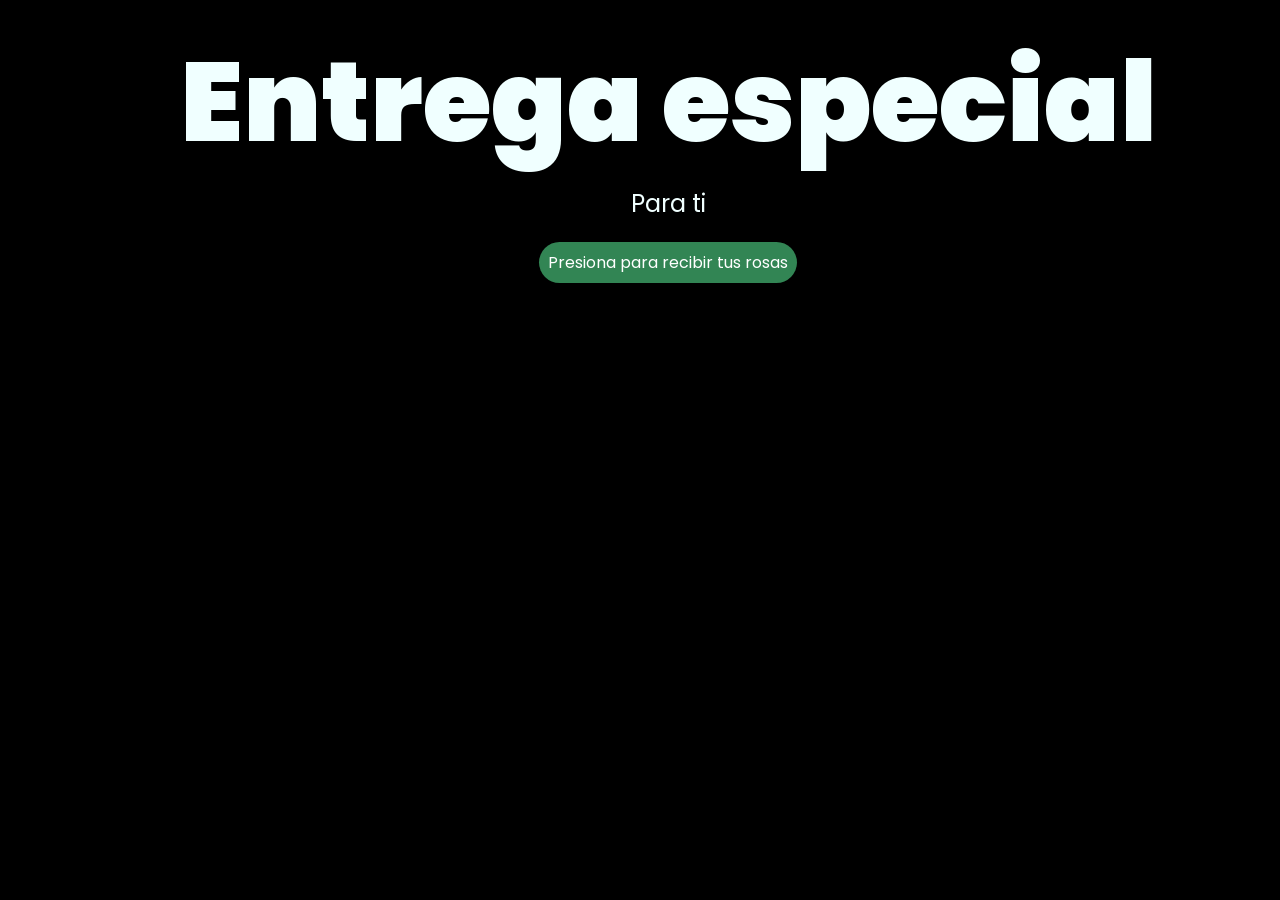
<file: index.html>
<!DOCTYPE html>
<html lang="es">

<head>
    <meta charset="UTF-8">
    <meta http-equiv="X-UA-Compatible" content="IE=edge">
    <meta name="viewport" content="width=device-width, initial-scale=1.0">
    <link rel="stylesheet" href="css/style.css">
    <link rel="icon" href="img/flowers.png" type="image/x-icon">
    <title>Tulipanes</title>
</head>

<body>
    <div class="greetings">
        <span>Entrega</span>
        <span>especial</span>
    </div>
    <div class="description">
        <span>Para ti</span>
    </div>
    <div class="button">
        <button class="botones">
            <a href="flower.html" style="color: #fff;">Presiona para recibir tus rosas</a>
        </button>
    </div>
</body>

</html>
</file>
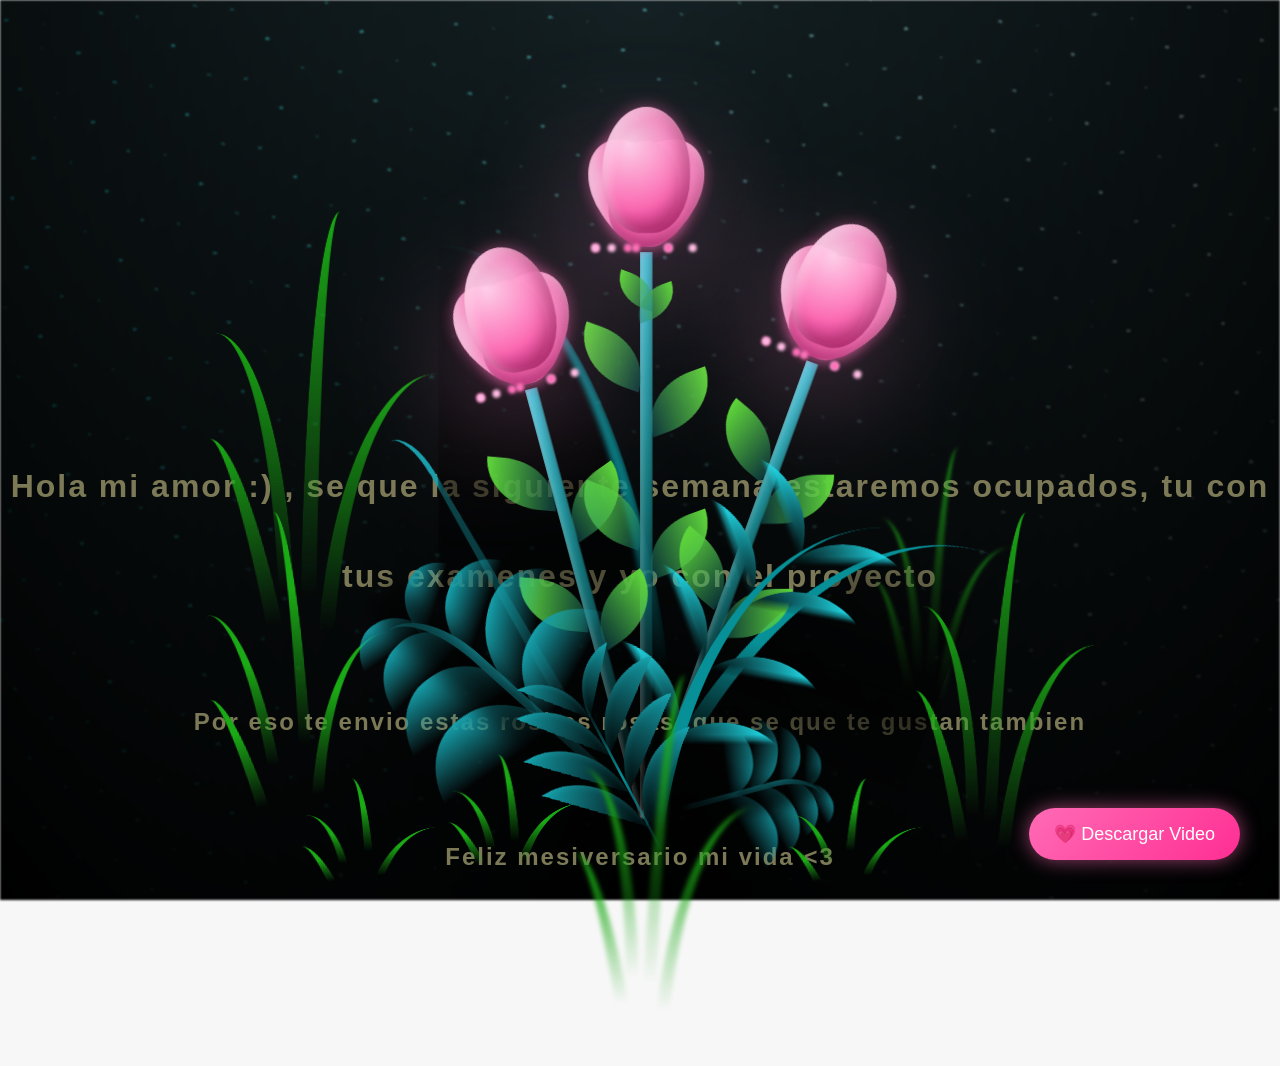
<file: flower.html>
<!DOCTYPE html>
<html lang="es">
  <head>
    <meta charset="UTF-8" />
    <meta http-equiv="X-UA-Compatible" content="IE=edge" />
    <meta name="viewport" content="width=device-width, initial-scale=1.0" />
    <link rel="stylesheet" href="css/main.css" />
    <link rel="icon" href="img/flowers.png" type="image/x-icon" />
    <title>Flower</title>
  </head>
  <body class="container">
    <audio src="The Beatles - Girl (Sub. Español).mp3" autoplay></audio>
    <div id="lyrics">
      
    </div>
    <h1 class="titulo">Hola mi amor :) , se que la siguiente semana estaremos ocupados, tu con tus examenes y yo con el proyecto<br></br><br></br></h1>
    <h2 class="titulo">Por eso te envio estas rositas rosas, que se que te gustan tambien <br></br> Feliz mesiversario mi vida <3 </h2>
    <div class="night"></div>
    <div class="flowers">
      <div class="flower flower--1">
        <div class="flower__leafs flower__leafs--1">
          <div class="flower__leaf flower__leaf--1"></div>
          <div class="flower__leaf flower__leaf--2"></div>
          <div class="flower__leaf flower__leaf--3"></div>
          <div class="flower__leaf flower__leaf--4"></div>
          <div class="flower__white-circle"></div>

          <div class="flower__light flower__light--1"></div>
          <div class="flower__light flower__light--2"></div>
          <div class="flower__light flower__light--3"></div>
          <div class="flower__light flower__light--4"></div>
          <div class="flower__light flower__light--5"></div>
          <div class="flower__light flower__light--6"></div>
          <div class="flower__light flower__light--7"></div>
          <div class="flower__light flower__light--8"></div>
        </div>
        <div class="flower__line">
          <div class="flower__line__leaf flower__line__leaf--1"></div>
          <div class="flower__line__leaf flower__line__leaf--2"></div>
          <div class="flower__line__leaf flower__line__leaf--3"></div>
          <div class="flower__line__leaf flower__line__leaf--4"></div>
          <div class="flower__line__leaf flower__line__leaf--5"></div>
          <div class="flower__line__leaf flower__line__leaf--6"></div>
        </div>
      </div>

      <div class="flower flower--2">
        <div class="flower__leafs flower__leafs--2">
          <div class="flower__leaf flower__leaf--1"></div>
          <div class="flower__leaf flower__leaf--2"></div>
          <div class="flower__leaf flower__leaf--3"></div>
          <div class="flower__leaf flower__leaf--4"></div>
          <div class="flower__white-circle"></div>

          <div class="flower__light flower__light--1"></div>
          <div class="flower__light flower__light--2"></div>
          <div class="flower__light flower__light--3"></div>
          <div class="flower__light flower__light--4"></div>
          <div class="flower__light flower__light--5"></div>
          <div class="flower__light flower__light--6"></div>
          <div class="flower__light flower__light--7"></div>
          <div class="flower__light flower__light--8"></div>
        </div>
        <div class="flower__line">
          <div class="flower__line__leaf flower__line__leaf--1"></div>
          <div class="flower__line__leaf flower__line__leaf--2"></div>
          <div class="flower__line__leaf flower__line__leaf--3"></div>
          <div class="flower__line__leaf flower__line__leaf--4"></div>
        </div>
      </div>

      <div class="flower flower--3">
        <div class="flower__leafs flower__leafs--3">
          <div class="flower__leaf flower__leaf--1"></div>
          <div class="flower__leaf flower__leaf--2"></div>
          <div class="flower__leaf flower__leaf--3"></div>
          <div class="flower__leaf flower__leaf--4"></div>
          <div class="flower__white-circle"></div>

          <div class="flower__light flower__light--1"></div>
          <div class="flower__light flower__light--2"></div>
          <div class="flower__light flower__light--3"></div>
          <div class="flower__light flower__light--4"></div>
          <div class="flower__light flower__light--5"></div>
          <div class="flower__light flower__light--6"></div>
          <div class="flower__light flower__light--7"></div>
          <div class="flower__light flower__light--8"></div>
        </div>
        <div class="flower__line">
          <div class="flower__line__leaf flower__line__leaf--1"></div>
          <div class="flower__line__leaf flower__line__leaf--2"></div>
          <div class="flower__line__leaf flower__line__leaf--3"></div>
          <div class="flower__line__leaf flower__line__leaf--4"></div>
        </div>
      </div>

      <div class="grow-ans" style="--d: 1.2s">
        <div class="flower__g-long">
          <div class="flower__g-long__top"></div>
          <div class="flower__g-long__bottom"></div>
        </div>
      </div>

      <div class="growing-grass">
        <div class="flower__grass flower__grass--1">
          <div class="flower__grass--top"></div>
          <div class="flower__grass--bottom"></div>
          <div class="flower__grass__leaf flower__grass__leaf--1"></div>
          <div class="flower__grass__leaf flower__grass__leaf--2"></div>
          <div class="flower__grass__leaf flower__grass__leaf--3"></div>
          <div class="flower__grass__leaf flower__grass__leaf--4"></div>
          <div class="flower__grass__leaf flower__grass__leaf--5"></div>
          <div class="flower__grass__leaf flower__grass__leaf--6"></div>
          <div class="flower__grass__leaf flower__grass__leaf--7"></div>
          <div class="flower__grass__leaf flower__grass__leaf--8"></div>
          <div class="flower__grass__overlay"></div>
        </div>
      </div>

      <div class="growing-grass">
        <div class="flower__grass flower__grass--2">
          <div class="flower__grass--top"></div>
          <div class="flower__grass--bottom"></div>
          <div class="flower__grass__leaf flower__grass__leaf--1"></div>
          <div class="flower__grass__leaf flower__grass__leaf--2"></div>
          <div class="flower__grass__leaf flower__grass__leaf--3"></div>
          <div class="flower__grass__leaf flower__grass__leaf--4"></div>
          <div class="flower__grass__leaf flower__grass__leaf--5"></div>
          <div class="flower__grass__leaf flower__grass__leaf--6"></div>
          <div class="flower__grass__leaf flower__grass__leaf--7"></div>
          <div class="flower__grass__leaf flower__grass__leaf--8"></div>
          <div class="flower__grass__overlay"></div>
        </div>
      </div>

      <div class="grow-ans" style="--d: 2.4s">
        <div class="flower__g-right flower__g-right--1">
          <div class="leaf"></div>
        </div>
      </div>

      <div class="grow-ans" style="--d: 2.8s">
        <div class="flower__g-right flower__g-right--2">
          <div class="leaf"></div>
        </div>
      </div>

      <div class="grow-ans" style="--d: 2.8s">
        <div class="flower__g-front">
          <div
            class="flower__g-front__leaf-wrapper flower__g-front__leaf-wrapper--1"
          >
            <div class="flower__g-front__leaf"></div>
          </div>
          <div
            class="flower__g-front__leaf-wrapper flower__g-front__leaf-wrapper--2"
          >
            <div class="flower__g-front__leaf"></div>
          </div>
          <div
            class="flower__g-front__leaf-wrapper flower__g-front__leaf-wrapper--3"
          >
            <div class="flower__g-front__leaf"></div>
          </div>
          <div
            class="flower__g-front__leaf-wrapper flower__g-front__leaf-wrapper--4"
          >
            <div class="flower__g-front__leaf"></div>
          </div>
          <div
            class="flower__g-front__leaf-wrapper flower__g-front__leaf-wrapper--5"
          >
            <div class="flower__g-front__leaf"></div>
          </div>
          <div
            class="flower__g-front__leaf-wrapper flower__g-front__leaf-wrapper--6"
          >
            <div class="flower__g-front__leaf"></div>
          </div>
          <div
            class="flower__g-front__leaf-wrapper flower__g-front__leaf-wrapper--7"
          >
            <div class="flower__g-front__leaf"></div>
          </div>
          <div
            class="flower__g-front__leaf-wrapper flower__g-front__leaf-wrapper--8"
          >
            <div class="flower__g-front__leaf"></div>
          </div>
          <div class="flower__g-front__line"></div>
        </div>
      </div>

      <div class="grow-ans" style="--d: 3.2s">
        <div class="flower__g-fr">
          <div class="leaf"></div>
          <div class="flower__g-fr__leaf flower__g-fr__leaf--1"></div>
          <div class="flower__g-fr__leaf flower__g-fr__leaf--2"></div>
          <div class="flower__g-fr__leaf flower__g-fr__leaf--3"></div>
          <div class="flower__g-fr__leaf flower__g-fr__leaf--4"></div>
          <div class="flower__g-fr__leaf flower__g-fr__leaf--5"></div>
          <div class="flower__g-fr__leaf flower__g-fr__leaf--6"></div>
          <div class="flower__g-fr__leaf flower__g-fr__leaf--7"></div>
          <div class="flower__g-fr__leaf flower__g-fr__leaf--8"></div>
        </div>
      </div>

      <div class="long-g long-g--0">
        <div class="grow-ans" style="--d: 3s">
          <div class="leaf leaf--0"></div>
        </div>
        <div class="grow-ans" style="--d: 2.2s">
          <div class="leaf leaf--1"></div>
        </div>
        <div class="grow-ans" style="--d: 3.4s">
          <div class="leaf leaf--2"></div>
        </div>
        <div class="grow-ans" style="--d: 3.6s">
          <div class="leaf leaf--3"></div>
        </div>
      </div>

      <div class="long-g long-g--1">
        <div class="grow-ans" style="--d: 3.6s">
          <div class="leaf leaf--0"></div>
        </div>
        <div class="grow-ans" style="--d: 3.8s">
          <div class="leaf leaf--1"></div>
        </div>
        <div class="grow-ans" style="--d: 4s">
          <div class="leaf leaf--2"></div>
        </div>
        <div class="grow-ans" style="--d: 4.2s">
          <div class="leaf leaf--3"></div>
        </div>
      </div>

      <div class="long-g long-g--2">
        <div class="grow-ans" style="--d: 4s">
          <div class="leaf leaf--0"></div>
        </div>
        <div class="grow-ans" style="--d: 4.2s">
          <div class="leaf leaf--1"></div>
        </div>
        <div class="grow-ans" style="--d: 4.4s">
          <div class="leaf leaf--2"></div>
        </div>
        <div class="grow-ans" style="--d: 4.6s">
          <div class="leaf leaf--3"></div>
        </div>
      </div>

      <div class="long-g long-g--3">
        <div class="grow-ans" style="--d: 4s">
          <div class="leaf leaf--0"></div>
        </div>
        <div class="grow-ans" style="--d: 4.2s">
          <div class="leaf leaf--1"></div>
        </div>
        <div class="grow-ans" style="--d: 3s">
          <div class="leaf leaf--2"></div>
        </div>
        <div class="grow-ans" style="--d: 3.6s">
          <div class="leaf leaf--3"></div>
        </div>
      </div>

      <div class="long-g long-g--4">
        <div class="grow-ans" style="--d: 4s">
          <div class="leaf leaf--0"></div>
        </div>
        <div class="grow-ans" style="--d: 4.2s">
          <div class="leaf leaf--1"></div>
        </div>
        <div class="grow-ans" style="--d: 3s">
          <div class="leaf leaf--2"></div>
        </div>
        <div class="grow-ans" style="--d: 3.6s">
          <div class="leaf leaf--3"></div>
        </div>
      </div>

      <div class="long-g long-g--5">
        <div class="grow-ans" style="--d: 4s">
          <div class="leaf leaf--0"></div>
        </div>
        <div class="grow-ans" style="--d: 4.2s">
          <div class="leaf leaf--1"></div>
        </div>
        <div class="grow-ans" style="--d: 3s">
          <div class="leaf leaf--2"></div>
        </div>
        <div class="grow-ans" style="--d: 3.6s">
          <div class="leaf leaf--3"></div>
        </div>
      </div>

      <div class="long-g long-g--6">
        <div class="grow-ans" style="--d: 4.2s">
          <div class="leaf leaf--0"></div>
        </div>
        <div class="grow-ans" style="--d: 4.4s">
          <div class="leaf leaf--1"></div>
        </div>
        <div class="grow-ans" style="--d: 4.6s">
          <div class="leaf leaf--2"></div>
        </div>
        <div class="grow-ans" style="--d: 4.8s">
          <div class="leaf leaf--3"></div>
        </div>
      </div>

      <div class="long-g long-g--7">
        <div class="grow-ans" style="--d: 3s">
          <div class="leaf leaf--0"></div>
        </div>
        <div class="grow-ans" style="--d: 3.2s">
          <div class="leaf leaf--1"></div>
        </div>
        <div class="grow-ans" style="--d: 3.5s">
          <div class="leaf leaf--2"></div>
        </div>
        <div class="grow-ans" style="--d: 3.6s">
          <div class="leaf leaf--3"></div>
        </div>
      </div>
    </div>
    <script src="anim.js"></script>
    <script src="main.js"></script>
    <script>
      function descargarVideo(){
      window.open("https://drive.google.com/uc?export=download&id=17iDxTFTXswjJSH_6doB4PvkiUsY6iQ82", "_blank");
      }
    </script>
    <button class="btn-descargar" onclick="descargarVideo()">
      💗 Descargar Video
    </button>
  </body>
</html>
</file>
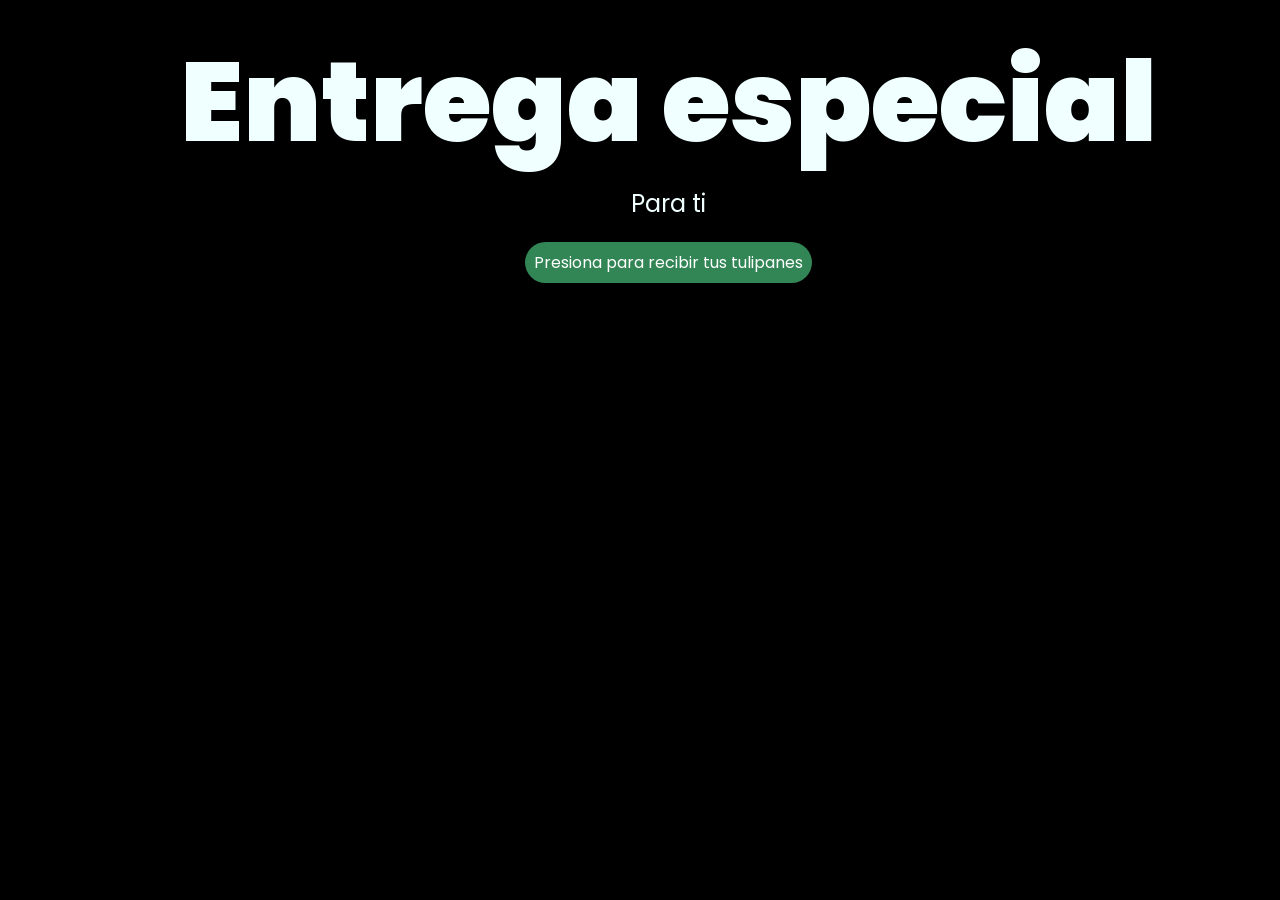
<file: main.html>
<!DOCTYPE html>
<html lang="es">

<head>
    <meta charset="UTF-8">
    <meta http-equiv="X-UA-Compatible" content="IE=edge">
    <meta name="viewport" content="width=device-width, initial-scale=1.0">
    <link rel="stylesheet" href="css/style.css">
    <link rel="icon" href="img/flowers.png" type="image/x-icon">
    <title>Tulipanes</title>
</head>

<body>
    <div class="greetings">
        <span>Entrega</span>
        <span>especial</span>
    </div>
    <div class="description">
        <span>Para ti</span>
    </div>
    <div class="button">
        <button class="botones">
            <a href="flower.html" style="color: #fff;">Presiona para recibir tus tulipanes</a>
        </button>
    </div>
</body>

</html>
</file>
<file: css/style.css>
@import url('https://fonts.googleapis.com/css2?family=Poppins:ital,wght@0,500;1,900&display=swap');
*{
    font-family: 'Poppins',cursive;
}
body{
    color: azure;
    width: 100%;
    height: 100%; /*82vh*/
    display: flex;
    flex-direction: column;
    align-items: center;
    justify-content: center;
    background-color: black;
    padding: 10px 20px; /* Reduce el padding para que suba más */
}

.botones{
    padding: 9px;
    border-radius: 80px;
    background-color: transparent;
    border: none;
}

.botones a{
    background-color: #328554;
    padding: 9px;
    border-radius: 80px;
    -webkit-border-radius: 80px;
    -moz-border-radius: 80px;
    -ms-border-radius: 80px;
    -o-border-radius: 80px;

}

.botones a:focus{
    background-color: rgb(50, 194, 127);
}

.greetings{
    font-size: 7rem;
    font-weight: 900;
}
.greetings > span{
    animation: glow 2.5s ease-in-out infinite;
}
@keyframes glow{
    0%, 100%{
        color: #fff;
        text-shadow: 0 0 12px #39c6d6, 0 0 50px #39c6d6, 0 0 100px #39c6d6;
    }
    10%, 90%{
        color: #111;
        text-shadow: none;
    }
}
.greetings > span:nth-child(2){
    animation-delay: .2s ;
}
.greetings > span:nth-child(3){
    animation-delay: .4s ;
}
.greetings > span:nth-child(4){
    animation-delay: .6s;
}
.greetings > span:nth-child(5){
    animation-delay: .8s;
}
.greetings > span:nth-child(6){
    animation-delay: 1s;
}

.description{
    font-size: 1.5rem;
    margin-bottom: 20px;
}

.button a{
    text-decoration: none;
    font-size: 1rem;
    color: #111;
}

@media screen and (max-width:574px){
    .greetings{
        display: block;
        font-size: 4rem;
        font-weight: 800;
        text-align: center;
    }
    .description{
        font-size: 2rem;
    }
    
    .button a{
        font-size: 1rem;
    }
}
</file>
<file: css/main.css>
*,
*::after,
*::before {
  padding: 0;
  margin: 0;
  box-sizing: border-box;
}

:root {
  --dark-color: #000;
}

body {
  display: flex;
  align-items: flex-end;
  justify-content: center;
  min-height: 100vh;
  background-color: var(--dark-color);
  overflow: hidden;
  perspective: 1000px;
}

#lyrics {
  font-size: 28px;
  font-family: "Franklin Gothic Medium", "Arial Narrow", Arial, sans-serif;
  color: white;
  position: absolute;
  margin-bottom: 20%;
  z-index: 1;
  font-weight: bold;
  letter-spacing: 4px;
}
.btn-descargar{
  position: fixed;
  bottom: 40px;
  right: 40px;

  padding: 15px 25px;
  font-size: 18px;
  border: none;
  border-radius: 30px;

  background: linear-gradient(135deg,#ff6bb5,#ff2e93);
  color: white;

  cursor: pointer;
  box-shadow: 0 0 20px rgba(255,105,180,0.6);

  transition: 0.3s;
}

.btn-descargar:hover{
  transform: scale(1.1);
  box-shadow: 0 0 35px rgba(255,105,180,1);
}
@media only screen and (max-width: 600px) {
  /* Estilos específicos para dispositivos con un ancho máximo de 600px */
  #lyrics {
      font-size: 14px; /* Reduce el tamaño del texto para dispositivos más pequeños */
      margin-bottom: 530px;
      letter-spacing: 3px;
  }

}
.titulo {
  margin-bottom: 180px;
  font-family: "Arial Narrow", Arial, sans-serif;
  color: rgb(124, 121, 87);
  position: absolute;
  font-weight: bold;
  letter-spacing: 2px;
  opacity: 0;
  animation: fadeIn 3s ease-in-out forwards;
  text-align: center;
  margin-bottom: 10px; /* Menos separación entre los textos */
  line-height: 2.8; /* Ajusta la altura de las líneas para que no se vea demasiado separado */
}
@keyframes fadeIn {
  from {
    opacity: 0;
  }
  to {
    opacity: 1;
  }
}

.night {
  z-index: -1;
  position: absolute;
  left: 50%;
  top: 0;
  transform: translateX(-50%);
  width: 100%;
  height: 100%;
  filter: blur(0.1vmin);
  background-image: radial-gradient(
      ellipse at top,
      transparent 0%,
      var(--dark-color)
    ),
    radial-gradient(
      ellipse at bottom,
      var(--dark-color),
      rgba(145, 233, 255, 0.2)
    ),
    repeating-linear-gradient(
      220deg,
      rgb(0, 0, 0) 0px,
      rgb(0, 0, 0) 19px,
      transparent 19px,
      transparent 22px
    ),
    repeating-linear-gradient(
      189deg,
      rgb(0, 0, 0) 0px,
      rgb(0, 0, 0) 19px,
      transparent 19px,
      transparent 22px
    ),
    repeating-linear-gradient(
      148deg,
      rgb(0, 0, 0) 0px,
      rgb(0, 0, 0) 19px,
      transparent 19px,
      transparent 22px
    ),
    linear-gradient(90deg, rgb(0, 255, 250), rgb(240, 240, 240));
}

.flowers {
  position: relative;
  transform: scale(0.9);
  /*margin-bottom: 100px;
  */
}

@media only screen and (max-width: 600px) {
  /* Estilos específicos para dispositivos con un ancho máximo de 600px */
.flowers {
      font-size: 14px;
      margin-bottom: 35%;
      letter-spacing: 3px;
      transform: scale(1.0);
}

}

.flower {
  position: absolute;
  bottom: 10vmin;
  transform-origin: bottom center;
  z-index: 10;
  --fl-speed: 0.8s;
}
.flower--1 {
  -webkit-animation: moving-flower-1 4s linear infinite;
  animation: moving-flower-1 4s linear infinite;
}
.flower--1 .flower__line {
  height: 70vmin;
  -webkit-animation-delay: 0.3s;
  animation-delay: 0.3s;
}
.flower--1 .flower__line__leaf--1 {
  -webkit-animation: blooming-leaf-right var(--fl-speed) 1.6s backwards;
  animation: blooming-leaf-right var(--fl-speed) 1.6s backwards;
}
.flower--1 .flower__line__leaf--2 {
  -webkit-animation: blooming-leaf-right var(--fl-speed) 1.4s backwards;
  animation: blooming-leaf-right var(--fl-speed) 1.4s backwards;
}
.flower--1 .flower__line__leaf--3 {
  -webkit-animation: blooming-leaf-left var(--fl-speed) 1.2s backwards;
  animation: blooming-leaf-left var(--fl-speed) 1.2s backwards;
}
.flower--1 .flower__line__leaf--4 {
  -webkit-animation: blooming-leaf-left var(--fl-speed) 1s backwards;
  animation: blooming-leaf-left var(--fl-speed) 1s backwards;
}
.flower--1 .flower__line__leaf--5 {
  -webkit-animation: blooming-leaf-right var(--fl-speed) 1.8s backwards;
  animation: blooming-leaf-right var(--fl-speed) 1.8s backwards;
}
.flower--1 .flower__line__leaf--6 {
  -webkit-animation: blooming-leaf-left var(--fl-speed) 2s backwards;
  animation: blooming-leaf-left var(--fl-speed) 2s backwards;
}
.flower--2 {
  left: 50%;
  transform: rotate(20deg);
  -webkit-animation: moving-flower-2 4s linear infinite;
  animation: moving-flower-2 4s linear infinite;
}
.flower--2 .flower__line {
  height: 60vmin;
  -webkit-animation-delay: 0.6s;
  animation-delay: 0.6s;
}
.flower--2 .flower__line__leaf--1 {
  -webkit-animation: blooming-leaf-right var(--fl-speed) 1.9s backwards;
  animation: blooming-leaf-right var(--fl-speed) 1.9s backwards;
}
.flower--2 .flower__line__leaf--2 {
  -webkit-animation: blooming-leaf-right var(--fl-speed) 1.7s backwards;
  animation: blooming-leaf-right var(--fl-speed) 1.7s backwards;
}
.flower--2 .flower__line__leaf--3 {
  -webkit-animation: blooming-leaf-left var(--fl-speed) 1.5s backwards;
  animation: blooming-leaf-left var(--fl-speed) 1.5s backwards;
}
.flower--2 .flower__line__leaf--4 {
  -webkit-animation: blooming-leaf-left var(--fl-speed) 1.3s backwards;
  animation: blooming-leaf-left var(--fl-speed) 1.3s backwards;
}
.flower--3 {
  left: 50%;
  transform: rotate(-15deg);
  -webkit-animation: moving-flower-3 4s linear infinite;
  animation: moving-flower-3 4s linear infinite;
}
.flower--3 .flower__line {
  -webkit-animation-delay: 0.9s;
  animation-delay: 0.9s;
}
.flower--3 .flower__line__leaf--1 {
  -webkit-animation: blooming-leaf-right var(--fl-speed) 2.5s backwards;
  animation: blooming-leaf-right var(--fl-speed) 2.5s backwards;
}
.flower--3 .flower__line__leaf--2 {
  -webkit-animation: blooming-leaf-right var(--fl-speed) 2.3s backwards;
  animation: blooming-leaf-right var(--fl-speed) 2.3s backwards;
}
.flower--3 .flower__line__leaf--3 {
  -webkit-animation: blooming-leaf-left var(--fl-speed) 2.1s backwards;
  animation: blooming-leaf-left var(--fl-speed) 2.1s backwards;
}
.flower--3 .flower__line__leaf--4 {
  -webkit-animation: blooming-leaf-left var(--fl-speed) 1.9s backwards;
  animation: blooming-leaf-left var(--fl-speed) 1.9s backwards;
}
.flower__leafs {
  position: relative;
  -webkit-animation: blooming-flower 2s backwards;
  animation: blooming-flower 2s backwards;
}
.flower__leafs--1 {
  -webkit-animation-delay: 1.1s;
  animation-delay: 1.1s;
}
.flower__leafs--2 {
  -webkit-animation-delay: 1.4s;
  animation-delay: 1.4s;
}
.flower__leafs--3 {
  -webkit-animation-delay: 1.7s;
  animation-delay: 1.7s;
}
.flower__leafs::after {
  content: "";
  position: absolute;
  left: 0;
  top: 0;
  transform: translate(-50%, -100%);
  width: 8vmin;
  height: 8vmin;
  background-color: #ff8fd1;
  /* background-color: #fd2525; */
  filter: blur(8vmin);
}
.flower__leaf {
  position: absolute;
  bottom: 0;
  left: 50%;

  width: 9vmin;
  height: 13vmin;

  border-radius: 80% 80% 70% 70%;
  transform-origin: bottom center;

  background: radial-gradient(circle at 30% 30%, #ffd1ea, #ff6bb5 60%, #d81b7d);

  box-shadow:
    inset -8px -10px 15px rgba(0,0,0,0.25),
    inset 5px 5px 10px rgba(255,255,255,0.4),
    0 0 15px rgba(255,105,180,0.5);

  opacity: 0.95;
}

/* Ajustes individuales para cada pétalo */
.flower__leaf--1 {
  transform: translate(-20%, -12%) rotate(-35deg) scale(1.1); /* Ajustado para pétalos más grandes */
}

.flower__leaf--2 {
  transform: translate(-50%, -18%) rotate(0deg) scale(1.2);
  z-index: 2; /* Central */
}

.flower__leaf--3 {
  transform: translate(-80%, -12%) rotate(35deg) scale(1.1); /* Ajustado para pétalos más grandes */
}

/* Pétalo trasero (si existe) */
.flower__leaf--4 {
  width: 8vmin;
  height: 11vmin;
  transform: translate(-50%, -25%) rotate(0deg);

  border-radius: 80%;

  background: radial-gradient(circle at 50% 20%, #ffb3dc, #c21875);

  filter: brightness(0.8);
  z-index: 0;
}

.flower__white-circle::after {
  content: "";
  position: absolute;
  left: 50%;
  top: 45%;
  transform: translate(-50%, -50%);
  width: 60%;
  height: 60%;
  border-radius: inherit;
  background-image: repeating-linear-gradient(
      135deg,
      rgba(0, 0, 0, 0.03) 0px,
      rgba(0, 0, 0, 0.03) 1px,
      transparent 1px,
      transparent 12px
    ),
    repeating-linear-gradient(
      45deg,
      rgba(0, 0, 0, 0.03) 0px,
      rgba(0, 0, 0, 0.03) 1px,
      transparent 1px,
      transparent 12px
    ),
    repeating-linear-gradient(
      67.5deg,
      rgba(0, 0, 0, 0.03) 0px,
      rgba(0, 0, 0, 0.03) 1px,
      transparent 1px,
      transparent 12px
    ),
    repeating-linear-gradient(
      135deg,
      rgba(0, 0, 0, 0.03) 0px,
      rgba(0, 0, 0, 0.03) 1px,
      transparent 1px,
      transparent 12px
    ),
    repeating-linear-gradient(
      45deg,
      rgba(0, 0, 0, 0.03) 0px,
      rgba(0, 0, 0, 0.03) 1px,
      transparent 1px,
      transparent 12px
    ),
    repeating-linear-gradient(
      112.5deg,
      rgba(0, 0, 0, 0.03) 0px,
      rgba(0, 0, 0, 0.03) 1px,
      transparent 1px,
      transparent 12px
    ),
    repeating-linear-gradient(
      112.5deg,
      rgba(0, 0, 0, 0.03) 0px,
      rgba(0, 0, 0, 0.03) 1px,
      transparent 1px,
      transparent 12px
    ),
    repeating-linear-gradient(
      45deg,
      rgba(0, 0, 0, 0.03) 0px,
      rgba(0, 0, 0, 0.03) 1px,
      transparent 1px,
      transparent 12px
    ),
    repeating-linear-gradient(
      22.5deg,
      rgba(0, 0, 0, 0.03) 0px,
      rgba(0, 0, 0, 0.03) 1px,
      transparent 1px,
      transparent 12px
    ),
    repeating-linear-gradient(
      45deg,
      rgba(0, 0, 0, 0.03) 0px,
      rgba(0, 0, 0, 0.03) 1px,
      transparent 1px,
      transparent 12px
    ),
    repeating-linear-gradient(
      22.5deg,
      rgba(0, 0, 0, 0.03) 0px,
      rgba(0, 0, 0, 0.03) 1px,
      transparent 1px,
      transparent 12px
    ),
    repeating-linear-gradient(
      135deg,
      rgba(0, 0, 0, 0.03) 0px,
      rgba(0, 0, 0, 0.03) 1px,
      transparent 1px,
      transparent 12px
    ),
    repeating-linear-gradient(
      157.5deg,
      rgba(0, 0, 0, 0.03) 0px,
      rgba(0, 0, 0, 0.03) 1px,
      transparent 1px,
      transparent 12px
    ),
    repeating-linear-gradient(
      67.5deg,
      rgba(0, 0, 0, 0.03) 0px,
      rgba(0, 0, 0, 0.03) 1px,
      transparent 1px,
      transparent 12px
    ),
    repeating-linear-gradient(
      67.5deg,
      rgba(0, 0, 0, 0.03) 0px,
      rgba(0, 0, 0, 0.03) 1px,
      transparent 1px,
      transparent 12px
    ),
    linear-gradient(90deg, rgb(255, 235, 18), rgb(255, 206, 0));
}
.flower__line {
  height: 55vmin;
  width: 1.5vmin;
  background-image: linear-gradient(
      to left,
      rgba(0, 0, 0, 0.2),
      transparent,
      rgba(255, 255, 255, 0.2)
    ),
    linear-gradient(to top, transparent 10%, #14757a, #39c6d6);
  box-shadow: inset 0 0 2px rgba(0, 0, 0, 0.5);
  -webkit-animation: grow-flower-tree 4s backwards;
  animation: grow-flower-tree 4s backwards;
}
.flower__line__leaf {
  --w: 7vmin;
  --h: calc(var(--w) + 2vmin);
  position: absolute;
  top: 20%;
  left: 90%;
  width: var(--w);
  height: var(--h);
  border-top-right-radius: var(--h);
  border-bottom-left-radius: var(--h);
  background-image: linear-gradient(to top, rgba(20, 117, 122, 0.4), #5ed639);
}
.flower__line__leaf--1 {
  transform: rotate(70deg) rotateY(30deg);
}
.flower__line__leaf--2 {
  top: 45%;
  transform: rotate(70deg) rotateY(30deg);
}
.flower__line__leaf--3,
.flower__line__leaf--4,
.flower__line__leaf--6 {
  border-top-right-radius: 0;
  border-bottom-left-radius: 0;
  border-top-left-radius: var(--h);
  border-bottom-right-radius: var(--h);
  left: -460%;
  top: 12%;
  transform: rotate(-70deg) rotateY(30deg);
}
.flower__line__leaf--4 {
  top: 40%;
}
.flower__line__leaf--5 {
  top: 0;
  transform-origin: left;
  transform: rotate(70deg) rotateY(30deg) scale(0.6);
}
.flower__line__leaf--6 {
  top: -2%;
  left: -450%;
  transform-origin: right;
  transform: rotate(-70deg) rotateY(30deg) scale(0.6);
}
.flower__light {
  position: absolute;
  bottom: 0vmin;
  width: 1vmin;
  height: 1vmin;
  background-color: #ff6bb5;
  border-radius: 50%;
  filter: blur(0.2vmin);
  -webkit-animation: light-ans 4s linear infinite backwards;
  animation: light-ans 4s linear infinite backwards;
}
.flower__light:nth-child(odd) {
  background-color: #ffc1e6;
}
.flower__light--1 {
  left: -2vmin;
  -webkit-animation-delay: 1s;
  animation-delay: 1s;
}
.flower__light--2 {
  left: 3vmin;
  -webkit-animation-delay: 0.5s;
  animation-delay: 0.5s;
}
.flower__light--3 {
  left: -6vmin;
  -webkit-animation-delay: 0.3s;
  animation-delay: 0.3s;
}
.flower__light--4 {
  left: 6vmin;
  -webkit-animation-delay: 0.9s;
  animation-delay: 0.9s;
}
.flower__light--5 {
  left: -1vmin;
  -webkit-animation-delay: 1.5s;
  animation-delay: 1.5s;
}
.flower__light--6 {
  left: -4vmin;
  -webkit-animation-delay: 3s;
  animation-delay: 3s;
}
.flower__light--7 {
  left: 3vmin;
  -webkit-animation-delay: 2s;
  animation-delay: 2s;
}
.flower__light--8 {
  left: -6vmin;
  -webkit-animation-delay: 3.5s;
  animation-delay: 3.5s;
}
.flower__grass {
  --c: #159faa;
  --line-w: 1.5vmin;
  position: absolute;
  bottom: 12vmin;
  left: -7vmin;
  display: flex;
  flex-direction: column;
  align-items: flex-end;
  z-index: 20;
  transform-origin: bottom center;
  transform: rotate(-48deg) rotateY(40deg);
}
.flower__grass--1 {
  -webkit-animation: moving-grass 2s linear infinite;
  animation: moving-grass 2s linear infinite;
}
.flower__grass--2 {
  left: 2vmin;
  bottom: 10vmin;
  transform: scale(0.5) rotate(75deg) rotateX(10deg) rotateY(-200deg);
  opacity: 0.8;
  z-index: 0;
  -webkit-animation: moving-grass--2 1.5s linear infinite;
  animation: moving-grass--2 1.5s linear infinite;
}
.flower__grass--top {
  width: 7vmin;
  height: 10vmin;
  border-top-right-radius: 100%;
  border-right: var(--line-w) solid var(--c);
  transform-origin: bottom center;
  transform: rotate(-2deg);
}
.flower__grass--bottom {
  margin-top: -2px;
  width: var(--line-w);
  height: 25vmin;
  background-image: linear-gradient(to top, transparent, var(--c));
}
.flower__grass__leaf {
  --size: 10vmin;
  position: absolute;
  width: calc(var(--size) * 2.1);
  height: var(--size);
  border-top-left-radius: var(--size);
  border-top-right-radius: var(--size);
  background-image: linear-gradient(
    to top,
    transparent,
    transparent 30%,
    var(--c)
  );
  z-index: 100;
}
.flower__grass__leaf--1 {
  top: -6%;
  left: 30%;
  --size: 6vmin;
  transform: rotate(-20deg);
  -webkit-animation: growing-grass-ans--1 2s 2.6s backwards;
  animation: growing-grass-ans--1 2s 2.6s backwards;
}
@-webkit-keyframes growing-grass-ans--1 {
  0% {
    transform-origin: bottom left;
    transform: rotate(-20deg) scale(0);
  }
}
@keyframes growing-grass-ans--1 {
  0% {
    transform-origin: bottom left;
    transform: rotate(-20deg) scale(0);
  }
}
.flower__grass__leaf--2 {
  top: -5%;
  left: -110%;
  --size: 6vmin;
  transform: rotate(10deg);
  -webkit-animation: growing-grass-ans--2 2s 2.4s linear backwards;
  animation: growing-grass-ans--2 2s 2.4s linear backwards;
}
@-webkit-keyframes growing-grass-ans--2 {
  0% {
    transform-origin: bottom right;
    transform: rotate(10deg) scale(0);
  }
}
@keyframes growing-grass-ans--2 {
  0% {
    transform-origin: bottom right;
    transform: rotate(10deg) scale(0);
  }
}
.flower__grass__leaf--3 {
  top: 5%;
  left: 60%;
  --size: 8vmin;
  transform: rotate(-18deg) rotateX(-20deg);
  -webkit-animation: growing-grass-ans--3 2s 2.2s linear backwards;
  animation: growing-grass-ans--3 2s 2.2s linear backwards;
}
@-webkit-keyframes growing-grass-ans--3 {
  0% {
    transform-origin: bottom left;
    transform: rotate(-18deg) rotateX(-20deg) scale(0);
  }
}
@keyframes growing-grass-ans--3 {
  0% {
    transform-origin: bottom left;
    transform: rotate(-18deg) rotateX(-20deg) scale(0);
  }
}
.flower__grass__leaf--4 {
  top: 6%;
  left: -135%;
  --size: 8vmin;
  transform: rotate(2deg);
  -webkit-animation: growing-grass-ans--4 2s 2s linear backwards;
  animation: growing-grass-ans--4 2s 2s linear backwards;
}
@-webkit-keyframes growing-grass-ans--4 {
  0% {
    transform-origin: bottom right;
    transform: rotate(2deg) scale(0);
  }
}
@keyframes growing-grass-ans--4 {
  0% {
    transform-origin: bottom right;
    transform: rotate(2deg) scale(0);
  }
}
.flower__grass__leaf--5 {
  top: 20%;
  left: 60%;
  --size: 10vmin;
  transform: rotate(-24deg) rotateX(-20deg);
  -webkit-animation: growing-grass-ans--5 2s 1.8s linear backwards;
  animation: growing-grass-ans--5 2s 1.8s linear backwards;
}
@-webkit-keyframes growing-grass-ans--5 {
  0% {
    transform-origin: bottom left;
    transform: rotate(-24deg) rotateX(-20deg) scale(0);
  }
}
@keyframes growing-grass-ans--5 {
  0% {
    transform-origin: bottom left;
    transform: rotate(-24deg) rotateX(-20deg) scale(0);
  }
}
.flower__grass__leaf--6 {
  top: 22%;
  left: -180%;
  --size: 10vmin;
  transform: rotate(10deg);
  -webkit-animation: growing-grass-ans--6 2s 1.6s linear backwards;
  animation: growing-grass-ans--6 2s 1.6s linear backwards;
}
@-webkit-keyframes growing-grass-ans--6 {
  0% {
    transform-origin: bottom right;
    transform: rotate(10deg) scale(0);
  }
}
@keyframes growing-grass-ans--6 {
  0% {
    transform-origin: bottom right;
    transform: rotate(10deg) scale(0);
  }
}
.flower__grass__leaf--7 {
  top: 39%;
  left: 70%;
  --size: 10vmin;
  transform: rotate(-10deg);
  -webkit-animation: growing-grass-ans--7 2s 1.4s linear backwards;
  animation: growing-grass-ans--7 2s 1.4s linear backwards;
}
@-webkit-keyframes growing-grass-ans--7 {
  0% {
    transform-origin: bottom left;
    transform: rotate(-10deg) scale(0);
  }
}
@keyframes growing-grass-ans--7 {
  0% {
    transform-origin: bottom left;
    transform: rotate(-10deg) scale(0);
  }
}
.flower__grass__leaf--8 {
  top: 40%;
  left: -215%;
  --size: 11vmin;
  transform: rotate(10deg);
  -webkit-animation: growing-grass-ans--8 2s 1.2s linear backwards;
  animation: growing-grass-ans--8 2s 1.2s linear backwards;
}
@-webkit-keyframes growing-grass-ans--8 {
  0% {
    transform-origin: bottom right;
    transform: rotate(10deg) scale(0);
  }
}
@keyframes growing-grass-ans--8 {
  0% {
    transform-origin: bottom right;
    transform: rotate(10deg) scale(0);
  }
}
.flower__grass__overlay {
  position: absolute;
  top: -10%;
  right: 0%;
  width: 100%;
  height: 100%;
  background-color: rgba(0, 0, 0, 0.6);
  filter: blur(1.5vmin);
  z-index: 100;
}
.flower__g-long {
  --w: 2vmin;
  --h: 6vmin;
  --c: #159faa;
  position: absolute;
  bottom: 10vmin;
  left: -3vmin;
  transform-origin: bottom center;
  transform: rotate(-30deg) rotateY(-20deg);
  display: flex;
  flex-direction: column;
  align-items: flex-end;
  -webkit-animation: flower-g-long-ans 3s linear infinite;
  animation: flower-g-long-ans 3s linear infinite;
}
@-webkit-keyframes flower-g-long-ans {
  0%,
  100% {
    transform: rotate(-30deg) rotateY(-20deg);
  }
  50% {
    transform: rotate(-32deg) rotateY(-20deg);
  }
}
@keyframes flower-g-long-ans {
  0%,
  100% {
    transform: rotate(-30deg) rotateY(-20deg);
  }
  50% {
    transform: rotate(-32deg) rotateY(-20deg);
  }
}
.flower__g-long__top {
  top: calc(var(--h) * -1);
  width: calc(var(--w) + 1vmin);
  height: var(--h);
  border-top-right-radius: 100%;
  border-right: 0.7vmin solid var(--c);
  transform: translate(-0.7vmin, 1vmin);
}
.flower__g-long__bottom {
  width: var(--w);
  height: 50vmin;
  transform-origin: bottom center;
  background-image: linear-gradient(to top, transparent 30%, var(--c));
  box-shadow: inset 0 0 2px rgba(0, 0, 0, 0.5);
  -webkit-clip-path: polygon(35% 0, 65% 1%, 100% 100%, 0% 100%);
  clip-path: polygon(35% 0, 65% 1%, 100% 100%, 0% 100%);
}
.flower__g-right {
  position: absolute;
  bottom: 6vmin;
  left: -2vmin;
  transform-origin: bottom left;
  transform: rotate(20deg);
}
.flower__g-right .leaf {
  width: 30vmin;
  height: 50vmin;
  border-top-left-radius: 100%;
  border-left: 2vmin solid #079097;
  background-image: linear-gradient(
    to bottom,
    transparent,
    var(--dark-color) 60%
  );
  -webkit-mask-image: linear-gradient(to top, transparent 30%, #079097 60%);
}
.flower__g-right--1 {
  -webkit-animation: flower-g-right-ans 2.5s linear infinite;
  animation: flower-g-right-ans 2.5s linear infinite;
}
.flower__g-right--2 {
  left: 5vmin;
  transform: rotateY(-180deg);
  -webkit-animation: flower-g-right-ans--2 3s linear infinite;
  animation: flower-g-right-ans--2 3s linear infinite;
}
.flower__g-right--2 .leaf {
  height: 75vmin;
  filter: blur(0.3vmin);
  opacity: 0.8;
}
@-webkit-keyframes flower-g-right-ans {
  0%,
  100% {
    transform: rotate(20deg);
  }
  50% {
    transform: rotate(24deg) rotateX(-20deg);
  }
}
@keyframes flower-g-right-ans {
  0%,
  100% {
    transform: rotate(20deg);
  }
  50% {
    transform: rotate(24deg) rotateX(-20deg);
  }
}
@-webkit-keyframes flower-g-right-ans--2 {
  0%,
  100% {
    transform: rotateY(-180deg) rotate(0deg) rotateX(-20deg);
  }
  50% {
    transform: rotateY(-180deg) rotate(6deg) rotateX(-20deg);
  }
}
@keyframes flower-g-right-ans--2 {
  0%,
  100% {
    transform: rotateY(-180deg) rotate(0deg) rotateX(-20deg);
  }
  50% {
    transform: rotateY(-180deg) rotate(6deg) rotateX(-20deg);
  }
}
.flower__g-front {
  position: absolute;
  bottom: 6vmin;
  left: 2.5vmin;
  z-index: 100;
  transform-origin: bottom center;
  transform: rotate(-28deg) rotateY(30deg) scale(1.04);
  -webkit-animation: flower__g-front-ans 2s linear infinite;
  animation: flower__g-front-ans 2s linear infinite;
}
@-webkit-keyframes flower__g-front-ans {
  0%,
  100% {
    transform: rotate(-28deg) rotateY(30deg) scale(1.04);
  }
  50% {
    transform: rotate(-35deg) rotateY(40deg) scale(1.04);
  }
}
@keyframes flower__g-front-ans {
  0%,
  100% {
    transform: rotate(-28deg) rotateY(30deg) scale(1.04);
  }
  50% {
    transform: rotate(-35deg) rotateY(40deg) scale(1.04);
  }
}
.flower__g-front__line {
  width: 0.3vmin;
  height: 20vmin;
  background-image: linear-gradient(
    to top,
    transparent,
    #079097,
    transparent 100%
  );
  position: relative;
}
.flower__g-front__leaf-wrapper {
  position: absolute;
  top: 0;
  left: 0;
  transform-origin: bottom left;
  transform: rotate(10deg);
}
.flower__g-front__leaf-wrapper:nth-child(even) {
  left: 0vmin;
  transform: rotateY(-180deg) rotate(5deg);
  -webkit-animation: flower__g-front__leaf-left-ans 1s ease-in backwards;
  animation: flower__g-front__leaf-left-ans 1s ease-in backwards;
}
.flower__g-front__leaf-wrapper:nth-child(odd) {
  -webkit-animation: flower__g-front__leaf-ans 1s ease-in backwards;
  animation: flower__g-front__leaf-ans 1s ease-in backwards;
}
.flower__g-front__leaf-wrapper--1 {
  top: -8vmin;
  transform: scale(0.7);
  -webkit-animation: flower__g-front__leaf-ans 1s 5.5s ease-in backwards !important;
  animation: flower__g-front__leaf-ans 1s 5.5s ease-in backwards !important;
}
.flower__g-front__leaf-wrapper--2 {
  top: -8vmin;
  transform: rotateY(-180deg) scale(0.7) !important;
  -webkit-animation: flower__g-front__leaf-left-ans-2 1s 4.6s ease-in backwards !important;
  animation: flower__g-front__leaf-left-ans-2 1s 4.6s ease-in backwards !important;
}
.flower__g-front__leaf-wrapper--3 {
  top: -3vmin;
  -webkit-animation: flower__g-front__leaf-ans 1s 4.6s ease-in backwards;
  animation: flower__g-front__leaf-ans 1s 4.6s ease-in backwards;
}
.flower__g-front__leaf-wrapper--4 {
  top: -3vmin;
  transform: rotateY(-180deg) scale(0.9) !important;
  -webkit-animation: flower__g-front__leaf-left-ans-2 1s 4.6s ease-in backwards !important;
  animation: flower__g-front__leaf-left-ans-2 1s 4.6s ease-in backwards !important;
}
@-webkit-keyframes flower__g-front__leaf-left-ans-2 {
  0% {
    transform: rotateY(-180deg) scale(0);
  }
}
@keyframes flower__g-front__leaf-left-ans-2 {
  0% {
    transform: rotateY(-180deg) scale(0);
  }
}
.flower__g-front__leaf-wrapper--5,
.flower__g-front__leaf-wrapper--6 {
  top: 2vmin;
}
.flower__g-front__leaf-wrapper--7,
.flower__g-front__leaf-wrapper--8 {
  top: 6.5vmin;
}
.flower__g-front__leaf-wrapper--2 {
  -webkit-animation-delay: 5.2s !important;
  animation-delay: 5.2s !important;
}
.flower__g-front__leaf-wrapper--3 {
  -webkit-animation-delay: 4.9s !important;
  animation-delay: 4.9s !important;
}
.flower__g-front__leaf-wrapper--5 {
  -webkit-animation-delay: 4.3s !important;
  animation-delay: 4.3s !important;
}
.flower__g-front__leaf-wrapper--6 {
  -webkit-animation-delay: 4.1s !important;
  animation-delay: 4.1s !important;
}
.flower__g-front__leaf-wrapper--7 {
  -webkit-animation-delay: 3.8s !important;
  animation-delay: 3.8s !important;
}
.flower__g-front__leaf-wrapper--8 {
  -webkit-animation-delay: 3.5s !important;
  animation-delay: 3.5s !important;
}
@-webkit-keyframes flower__g-front__leaf-ans {
  0% {
    transform: rotate(10deg) scale(0);
  }
}
@keyframes flower__g-front__leaf-ans {
  0% {
    transform: rotate(10deg) scale(0);
  }
}
@-webkit-keyframes flower__g-front__leaf-left-ans {
  0% {
    transform: rotateY(-180deg) rotate(5deg) scale(0);
  }
}
@keyframes flower__g-front__leaf-left-ans {
  0% {
    transform: rotateY(-180deg) rotate(5deg) scale(0);
  }
}
.flower__g-front__leaf {
  width: 10vmin;
  height: 10vmin;
  border-radius: 100% 0% 0% 100%/100% 100% 0% 0%;
  box-shadow: inset 0 2px 1vmin hsla(184deg, 97%, 58%, 0.2);
  background-image: linear-gradient(
      to bottom left,
      transparent,
      var(--dark-color)
    ),
    linear-gradient(to bottom right, #159faa 50%, transparent 50%, transparent);
  -webkit-mask-image: linear-gradient(
    to bottom right,
    #159faa 50%,
    transparent 50%,
    transparent
  );
  mask-image: linear-gradient(
    to bottom right,
    #159faa 50%,
    transparent 50%,
    transparent
  );
}
.flower__g-fr {
  position: absolute;
  bottom: -4vmin;
  left: vmin;
  transform-origin: bottom left;
  z-index: 10;
  -webkit-animation: flower__g-fr-ans 2s linear infinite;
  animation: flower__g-fr-ans 2s linear infinite;
}
@-webkit-keyframes flower__g-fr-ans {
  0%,
  100% {
    transform: rotate(2deg);
  }
  50% {
    transform: rotate(4deg);
  }
}
@keyframes flower__g-fr-ans {
  0%,
  100% {
    transform: rotate(2deg);
  }
  50% {
    transform: rotate(4deg);
  }
}
.flower__g-fr .leaf {
  width: 30vmin;
  height: 50vmin;
  border-top-left-radius: 100%;
  border-left: 2vmin solid #079097;
  -webkit-mask-image: linear-gradient(to top, transparent 25%, #079097 50%);
  position: relative;
  z-index: 1;
}
.flower__g-fr__leaf {
  position: absolute;
  top: 0;
  left: 0;
  width: 10vmin;
  height: 10vmin;
  border-radius: 100% 0% 0% 100%/100% 100% 0% 0%;
  box-shadow: inset 0 2px 1vmin hsla(184deg, 97%, 58%, 0.2);
  background-image: linear-gradient(
      to bottom left,
      transparent,
      var(--dark-color) 98%
    ),
    linear-gradient(to bottom right, #23f0ff 45%, transparent 50%, transparent);
  -webkit-mask-image: linear-gradient(
    135deg,
    #159faa 40%,
    transparent 50%,
    transparent
  );
}
.flower__g-fr__leaf--1 {
  left: 20vmin;
  transform: rotate(45deg);
  -webkit-animation: flower__g-fr-leaft-ans-1 0.5s 5.2s linear backwards;
  animation: flower__g-fr-leaft-ans-1 0.5s 5.2s linear backwards;
}
@-webkit-keyframes flower__g-fr-leaft-ans-1 {
  0% {
    transform-origin: left;
    transform: rotate(45deg) scale(0);
  }
}
@keyframes flower__g-fr-leaft-ans-1 {
  0% {
    transform-origin: left;
    transform: rotate(45deg) scale(0);
  }
}
.flower__g-fr__leaf--2 {
  left: 12vmin;
  top: -7vmin;
  transform: rotate(25deg) rotateY(-180deg);
  -webkit-animation: flower__g-fr-leaft-ans-6 0.5s 5s linear backwards;
  animation: flower__g-fr-leaft-ans-6 0.5s 5s linear backwards;
}
.flower__g-fr__leaf--3 {
  left: 15vmin;
  top: 6vmin;
  transform: rotate(55deg);
  -webkit-animation: flower__g-fr-leaft-ans-5 0.5s 4.8s linear backwards;
  animation: flower__g-fr-leaft-ans-5 0.5s 4.8s linear backwards;
}
.flower__g-fr__leaf--4 {
  left: 6vmin;
  top: -2vmin;
  transform: rotate(25deg) rotateY(-180deg);
  -webkit-animation: flower__g-fr-leaft-ans-6 0.5s 4.6s linear backwards;
  animation: flower__g-fr-leaft-ans-6 0.5s 4.6s linear backwards;
}
.flower__g-fr__leaf--5 {
  left: 10vmin;
  top: 14vmin;
  transform: rotate(55deg);
  -webkit-animation: flower__g-fr-leaft-ans-5 0.5s 4.4s linear backwards;
  animation: flower__g-fr-leaft-ans-5 0.5s 4.4s linear backwards;
}
@-webkit-keyframes flower__g-fr-leaft-ans-5 {
  0% {
    transform-origin: left;
    transform: rotate(55deg) scale(0);
  }
}
@keyframes flower__g-fr-leaft-ans-5 {
  0% {
    transform-origin: left;
    transform: rotate(55deg) scale(0);
  }
}
.flower__g-fr__leaf--6 {
  left: 0vmin;
  top: 6vmin;
  transform: rotate(25deg) rotateY(-180deg);
  -webkit-animation: flower__g-fr-leaft-ans-6 0.5s 4.2s linear backwards;
  animation: flower__g-fr-leaft-ans-6 0.5s 4.2s linear backwards;
}
@-webkit-keyframes flower__g-fr-leaft-ans-6 {
  0% {
    transform-origin: right;
    transform: rotate(25deg) rotateY(-180deg) scale(0);
  }
}
@keyframes flower__g-fr-leaft-ans-6 {
  0% {
    transform-origin: right;
    transform: rotate(25deg) rotateY(-180deg) scale(0);
  }
}
.flower__g-fr__leaf--7 {
  left: 5vmin;
  top: 22vmin;
  transform: rotate(45deg);
  -webkit-animation: flower__g-fr-leaft-ans-7 0.5s 4s linear backwards;
  animation: flower__g-fr-leaft-ans-7 0.5s 4s linear backwards;
}
@-webkit-keyframes flower__g-fr-leaft-ans-7 {
  0% {
    transform-origin: left;
    transform: rotate(45deg) scale(0);
  }
}
@keyframes flower__g-fr-leaft-ans-7 {
  0% {
    transform-origin: left;
    transform: rotate(45deg) scale(0);
  }
}
.flower__g-fr__leaf--8 {
  left: -4vmin;
  top: 15vmin;
  transform: rotate(15deg) rotateY(-180deg);
  -webkit-animation: flower__g-fr-leaft-ans-8 0.5s 3.8s linear backwards;
  animation: flower__g-fr-leaft-ans-8 0.5s 3.8s linear backwards;
}
@-webkit-keyframes flower__g-fr-leaft-ans-8 {
  0% {
    transform-origin: right;
    transform: rotate(15deg) rotateY(-180deg) scale(0);
  }
}
@keyframes flower__g-fr-leaft-ans-8 {
  0% {
    transform-origin: right;
    transform: rotate(15deg) rotateY(-180deg) scale(0);
  }
}

.long-g {
  position: absolute;
  bottom: 25vmin;
  left: -42vmin;
  transform-origin: bottom left;
}
.long-g--1 {
  bottom: 0vmin;
  transform: scale(0.8) rotate(-5deg);
}
.long-g--1 .leaf {
  -webkit-mask-image: linear-gradient(
    to top,
    transparent 40%,
    #079097 80%
  ) !important;
}
.long-g--1 .leaf--1 {
  --w: 5vmin;
  --h: 60vmin;
  left: -2vmin;
  transform: rotate(3deg) rotateY(-180deg);
}
.long-g--2,
.long-g--3 {
  bottom: -3vmin;
  left: -35vmin;
  transform-origin: center;
  transform: scale(0.6) rotateX(60deg);
}
.long-g--2 .leaf,
.long-g--3 .leaf {
  -webkit-mask-image: linear-gradient(
    to top,
    transparent 50%,
    #079097 80%
  ) !important;
}
.long-g--2 .leaf--1,
.long-g--3 .leaf--1 {
  left: -1vmin;
  transform: rotateY(-180deg);
}
.long-g--3 {
  left: -17vmin;
  bottom: 0vmin;
}
.long-g--3 .leaf {
  -webkit-mask-image: linear-gradient(
    to top,
    transparent 40%,
    #079097 80%
  ) !important;
}
.long-g--4 {
  left: 25vmin;
  bottom: -3vmin;
  transform-origin: center;
  transform: scale(0.6) rotateX(60deg);
}
.long-g--4 .leaf {
  -webkit-mask-image: linear-gradient(
    to top,
    transparent 50%,
    #079097 80%
  ) !important;
}
.long-g--5 {
  left: 42vmin;
  bottom: 0vmin;
  transform: scale(0.8) rotate(2deg);
}
.long-g--6 {
  left: 0vmin;
  bottom: -20vmin;
  z-index: 100;
  filter: blur(0.3vmin);
  transform: scale(0.8) rotate(2deg);
}
.long-g--7 {
  left: 35vmin;
  bottom: 20vmin;
  z-index: -1;
  filter: blur(0.3vmin);
  transform: scale(0.6) rotate(2deg);
  opacity: 0.7;
}
.long-g .leaf {
  --w: 15vmin;
  --h: 40vmin;
  --c: #1aaa15;
  position: absolute;
  bottom: 0;
  width: var(--w);
  height: var(--h);
  border-top-left-radius: 100%;
  border-left: 2vmin solid var(--c);
  -webkit-mask-image: linear-gradient(
    to top,
    transparent 20%,
    var(--dark-color)
  );
  transform-origin: bottom center;
}
.long-g .leaf--0 {
  left: 2vmin;
  -webkit-animation: leaf-ans-1 4s linear infinite;
  animation: leaf-ans-1 4s linear infinite;
}
.long-g .leaf--1 {
  --w: 5vmin;
  --h: 60vmin;
  -webkit-animation: leaf-ans-1 4s linear infinite;
  animation: leaf-ans-1 4s linear infinite;
}
.long-g .leaf--2 {
  --w: 10vmin;
  --h: 40vmin;
  left: -0.5vmin;
  bottom: 5vmin;
  transform-origin: bottom left;
  transform: rotateY(-180deg);
  -webkit-animation: leaf-ans-2 3s linear infinite;
  animation: leaf-ans-2 3s linear infinite;
}
.long-g .leaf--3 {
  --w: 5vmin;
  --h: 30vmin;
  left: -1vmin;
  bottom: 3.2vmin;
  transform-origin: bottom left;
  transform: rotate(-10deg) rotateY(-180deg);
  -webkit-animation: leaf-ans-3 3s linear infinite;
  animation: leaf-ans-3 3s linear infinite;
}

@-webkit-keyframes leaf-ans-1 {
  0%,
  100% {
    transform: rotate(-5deg) scale(1);
  }
  50% {
    transform: rotate(5deg) scale(1.1);
  }
}

@keyframes leaf-ans-1 {
  0%,
  100% {
    transform: rotate(-5deg) scale(1);
  }
  50% {
    transform: rotate(5deg) scale(1.1);
  }
}
@-webkit-keyframes leaf-ans-2 {
  0%,
  100% {
    transform: rotateY(-180deg) rotate(5deg);
  }
  50% {
    transform: rotateY(-180deg) rotate(0deg) scale(1.1);
  }
}
@keyframes leaf-ans-2 {
  0%,
  100% {
    transform: rotateY(-180deg) rotate(5deg);
  }
  50% {
    transform: rotateY(-180deg) rotate(0deg) scale(1.1);
  }
}
@-webkit-keyframes leaf-ans-3 {
  0%,
  100% {
    transform: rotate(-10deg) rotateY(-180deg);
  }
  50% {
    transform: rotate(-20deg) rotateY(-180deg);
  }
}
@keyframes leaf-ans-3 {
  0%,
  100% {
    transform: rotate(-10deg) rotateY(-180deg);
  }
  50% {
    transform: rotate(-20deg) rotateY(-180deg);
  }
}
.grow-ans {
  -webkit-animation: grow-ans 2s var(--d) backwards;
  animation: grow-ans 2s var(--d) backwards;
}

@-webkit-keyframes grow-ans {
  0% {
    transform: scale(0);
    opacity: 0;
  }
}

@keyframes grow-ans {
  0% {
    transform: scale(0);
    opacity: 0;
  }
}
@-webkit-keyframes light-ans {
  0% {
    opacity: 0;
    transform: translateY(0vmin);
  }
  25% {
    opacity: 1;
    transform: translateY(-5vmin) translateX(-2vmin);
  }
  50% {
    opacity: 1;
    transform: translateY(-15vmin) translateX(2vmin);
    filter: blur(0.2vmin);
  }
  75% {
    transform: translateY(-20vmin) translateX(-2vmin);
    filter: blur(0.2vmin);
  }
  100% {
    transform: translateY(-30vmin);
    opacity: 0;
    filter: blur(1vmin);
  }
}
@keyframes light-ans {
  0% {
    opacity: 0;
    transform: translateY(0vmin);
  }
  25% {
    opacity: 1;
    transform: translateY(-5vmin) translateX(-2vmin);
  }
  50% {
    opacity: 1;
    transform: translateY(-15vmin) translateX(2vmin);
    filter: blur(0.2vmin);
  }
  75% {
    transform: translateY(-20vmin) translateX(-2vmin);
    filter: blur(0.2vmin);
  }
  100% {
    transform: translateY(-30vmin);
    opacity: 0;
    filter: blur(1vmin);
  }
}
@-webkit-keyframes moving-flower-1 {
  0%,
  100% {
    transform: rotate(2deg);
  }
  50% {
    transform: rotate(-2deg);
  }
}
@keyframes moving-flower-1 {
  0%,
  100% {
    transform: rotate(2deg);
  }
  50% {
    transform: rotate(-2deg);
  }
}
@-webkit-keyframes moving-flower-2 {
  0%,
  100% {
    transform: rotate(18deg);
  }
  50% {
    transform: rotate(14deg);
  }
}
@keyframes moving-flower-2 {
  0%,
  100% {
    transform: rotate(18deg);
  }
  50% {
    transform: rotate(14deg);
  }
}
@-webkit-keyframes moving-flower-3 {
  0%,
  100% {
    transform: rotate(-18deg);
  }
  50% {
    transform: rotate(-20deg) rotateY(-10deg);
  }
}
@keyframes moving-flower-3 {
  0%,
  100% {
    transform: rotate(-18deg);
  }
  50% {
    transform: rotate(-20deg) rotateY(-10deg);
  }
}
@-webkit-keyframes blooming-leaf-right {
  0% {
    transform-origin: left;
    transform: rotate(70deg) rotateY(30deg) scale(0);
  }
}
@keyframes blooming-leaf-right {
  0% {
    transform-origin: left;
    transform: rotate(70deg) rotateY(30deg) scale(0);
  }
}
@-webkit-keyframes blooming-leaf-left {
  0% {
    transform-origin: right;
    transform: rotate(-70deg) rotateY(30deg) scale(0);
  }
}
@keyframes blooming-leaf-left {
  0% {
    transform-origin: right;
    transform: rotate(-70deg) rotateY(30deg) scale(0);
  }
}
@-webkit-keyframes grow-flower-tree {
  0% {
    height: 0;
    border-radius: 1vmin;
  }
}
@keyframes grow-flower-tree {
  0% {
    height: 0;
    border-radius: 1vmin;
  }
}
@-webkit-keyframes blooming-flower {
  0% {
    transform: scale(0);
  }
}
@keyframes blooming-flower {
  0% {
    transform: scale(0);
  }
}
@-webkit-keyframes moving-grass {
  0%,
  100% {
    transform: rotate(-48deg) rotateY(40deg);
  }
  50% {
    transform: rotate(-50deg) rotateY(40deg);
  }
}
@keyframes moving-grass {
  0%,
  100% {
    transform: rotate(-48deg) rotateY(40deg);
  }
  50% {
    transform: rotate(-50deg) rotateY(40deg);
  }
}
@-webkit-keyframes moving-grass--2 {
  0%,
  100% {
    transform: scale(0.5) rotate(75deg) rotateX(10deg) rotateY(-200deg);
  }
  50% {
    transform: scale(0.5) rotate(79deg) rotateX(10deg) rotateY(-200deg);
  }
}
@keyframes moving-grass--2 {
  0%,
  100% {
    transform: scale(0.5) rotate(75deg) rotateX(10deg) rotateY(-200deg);
  }
  50% {
    transform: scale(0.5) rotate(79deg) rotateX(10deg) rotateY(-200deg);
  }
}
.growing-grass {
  -webkit-animation: growing-grass-ans 1s 2s backwards;
  animation: growing-grass-ans 1s 2s backwards;
}

@-webkit-keyframes growing-grass-ans {
  0% {
    transform: scale(0);
  }
}

@keyframes growing-grass-ans {
  0% {
    transform: scale(0);
  }
}
.container * {
  -webkit-animation-play-state: paused !important;
  animation-play-state: paused !important;
} /*# sourceMappingURL=main.css.map */


/* Reset de estilos básicos */
body, h1, p {
  margin: 0;
  padding: 0;
}

/* Estilos generales */
body {
  font-family: 'Arial', sans-serif;
  background-color: #f7f7f7;
  color: #333;
}

.container {
  max-width: 1200px;
  margin: 0 auto;
  padding: 20px;
}

h1 {
  font-size: 2em;
  line-height: 1.5;
  margin-bottom: 20px;
}

/* Media Queries para tamaños de pantalla diferentes */
@media screen and (max-width: 600px) {
  /* Estilos para pantallas pequeñas */
  h1 {
      font-size: 1.5em;
  }
}

@media screen and (min-width: 601px) and (max-width: 1024px) {
  /* Estilos para pantallas medianas */
  h1 {
      font-size: 1.8em;
  }
}

@media screen and (min-width: 1025px) {
  /* Estilos para pantallas grandes */
  h1 {
      font-size: 2em;
  }
}

/* Agregar más estilos según sea necesario */
</file>
